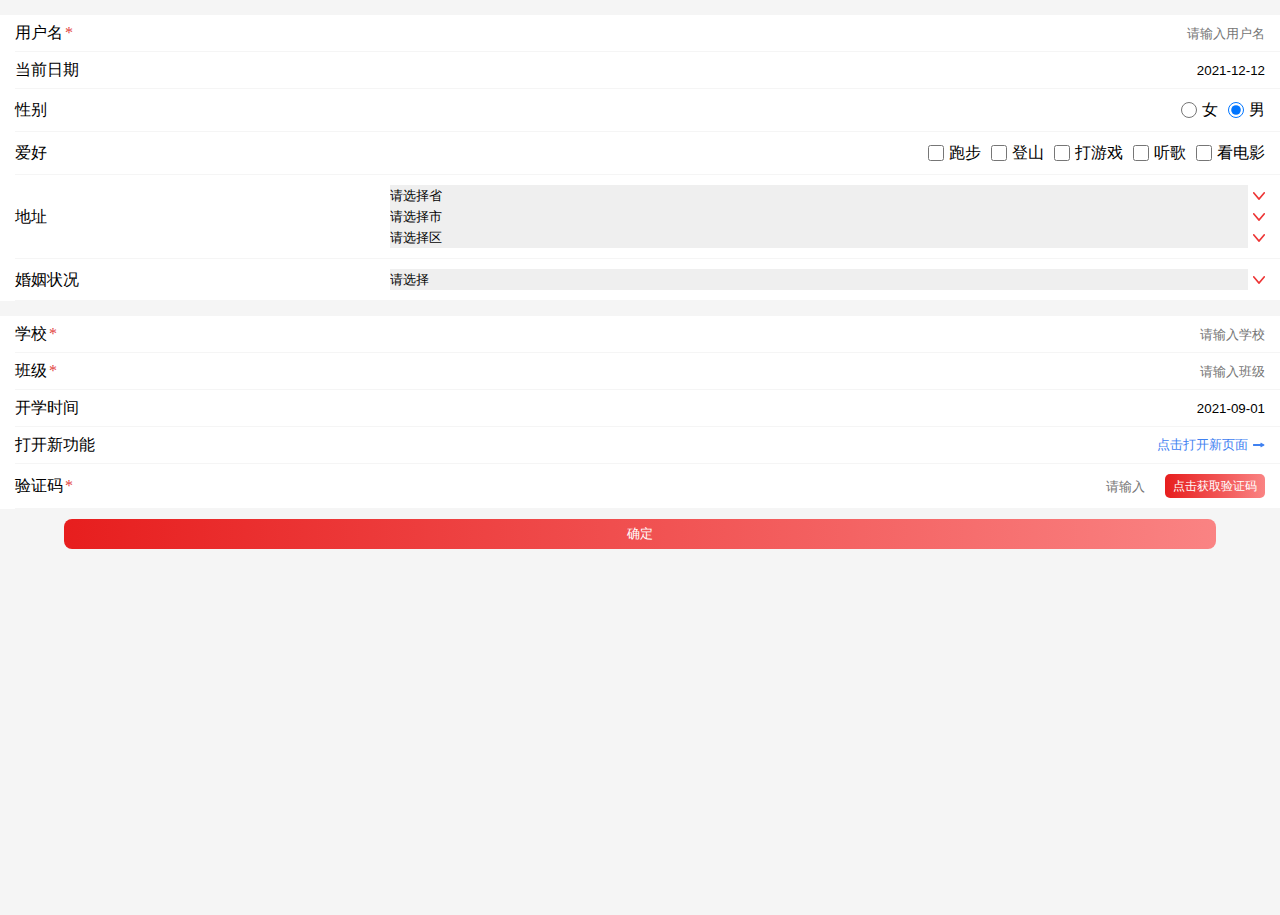
<file: js-config-list/page/index.html>
<!DOCTYPE html>
<html lang="en">
<head>
  <meta charset="UTF-8">
  <meta http-equiv="X-UA-Compatible" content="IE=edge">
  <meta name="viewport" content="width=device-width, initial-scale=1.0">
  <title>Document</title>
  <link rel="stylesheet" href="../css/list.common.css">
  <link rel="stylesheet" href="../css/list.css">
</head>
<body>
  <div class="page">
    <div id="testHtml" style="background-color: #fff;margin-top: 15px;"></div>
    <div id="schoolHtml" style="background-color: #fff;margin-top: 15px;"></div>
    <button id="submit">确定</button>    
  </div>

  <script src="../config/list.template.js"></script>
  <script src="../js/juicer-0.6.9-min.js"></script>
  <script src="../js/jquery-3.3.1.min.js"></script>
  <script src="../config/list.config.js"></script>
  <script src="../js//list.utils.js"></script>
  <script src="../js/list.js"></script>
</body>
</html>
</file>
<file: js-config-list/css/list.common.css>
* {
  margin: 0;
  padding: 0;
}

body,
html {
  width: 100%;
  height: 100%;
  line-height: 1;
  background-color: #f5f5f5;
}

input {
  border: 0;
  outline: none;
}
input[type="radio"],
input[type="checkbox"] {
  width: 16px;
  height: 16px;
  margin-right: 5px;
}
select {
  border: none;
  outline: none;
  direction: rtl;
  appearance: none;
}
select option {
  direction: ltr;
}

/* common */
.flex {
  display: flex;
}
.flex_justify_center {
  justify-content: center;
}
.flex-end {
  justify-content: flex-end;
}
.flex_items {
  align-items: center;
}
.flex_1 {
  flex: 1;
}
.tc {
  text-align: center;
}
.tr {
  text-align: right;
}
.pr {
  position: relative;
}
.mr5 {
  margin-right: 5px;
}
.mr10 {
  margin-right: 10px;
}
.mr12 {
  margin-right: 12px;
}

/*  */
.L-list-wrap {
  width: 100%;
  padding-left: 15px;
  box-sizing: border-box;
  background-color: #fff;
}

.L-item-wrap {
  padding: 10px 15px 10px 0;
  border-bottom: 1px solid #f5f5f5;
}

.L-item-content,
.L-item-checkbox-content,
.L-item-radio-content,
.L-item-select-content {
  flex: 1;
  display: flex;
  align-items: center;
  justify-content: flex-end;
}
.L-item-checkbox-content,
.L-item-radio-content,
.L-item-select-content {
  flex-wrap: wrap;
}
.L-item-select-content {
  flex-direction: column;
  align-items: unset;
}
.L-item-select-content select {
  padding-top: 3px;
  padding-bottom: 3px;
}

.L-item-radio-content label,
.L-item-checkbox-content label {
  margin-left: 10px;
  padding-top: 3px;
  padding-bottom: 3px;
}

.L-item-content-icon {
  width: 12px;
  height: 12px;
  margin-left: 5px;
}
.L-item-content-input input {
  width: 100%;
}

.L-item-content-btn {
  height: auto;
  width: auto;
  margin: 0;
  white-space: nowrap;
  font-size: 12px;
  padding: 6px 8px;
  border-radius: 5px;
  margin-left: 5px;
  color: #fff;
  background: linear-gradient(to right, rgb(231, 30, 30), rgb(250 131 131));
}
.L-item-label {
  width: 30%;
}

.L-mark {
  position: absolute;
  color: #e24242;
  font-style: normal;
  margin-left: 2px;
}
</file>
<file: js-config-list/css/list.css>
button {
  display: block;
  width: 90%;
  height: 30px;
  background: linear-gradient(to right, rgb(231, 30, 30), rgb(250 131 131));
  border: 0;
  outline: none;
  color: #fff;
  margin: 10px auto;
  border-radius: 8px;
}

input[name="openLink"] {
  color: #3f81f1;
}
</file>
